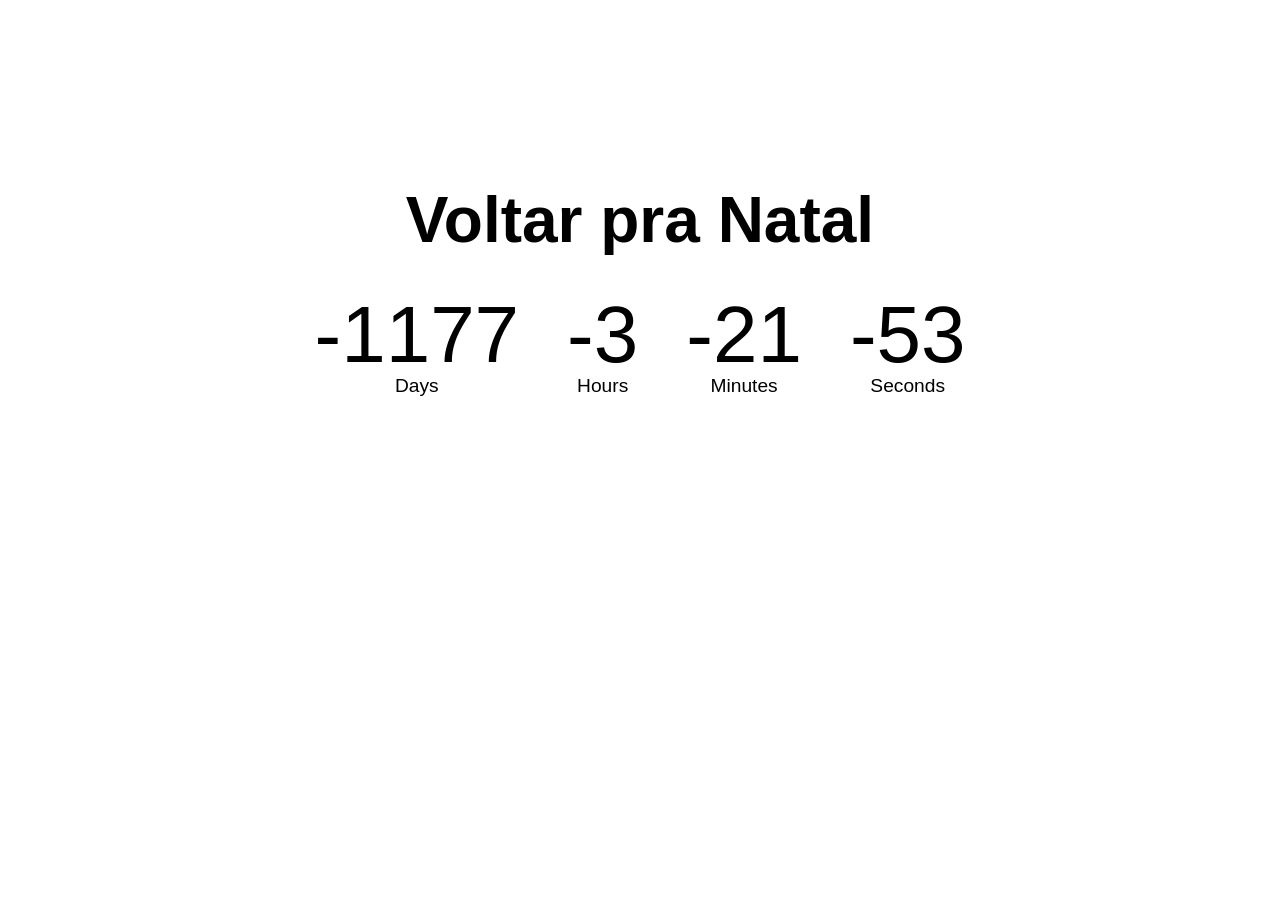
<file: index.html>
<!DOCTYPE html>
    <html>
        <head>
            <meta charset="UTF-8" />
            <meta name="viewport" content="width=device-width,inital-scale=1.0" />
            
            <title> Voltar pra Natal</title>
            
            <link rel="stylesheet"  href="style.css" />
            <script src="script.js" defer></script>
        </head>
        <body>

            <h2>Voltar pra Natal</h2>

            <div class="count-container">
                    <div class="countdown days-c" > 
                        <p class="big-text" id="days">0</p>
                        <span>Days</span>
                    </div> 
                    
                    <div class="countdown hours-c" > 
                        <p class="big-text" id="hours">0</p>
                        <span>Hours</span>
                    </div> 
                    
                    <div class="countdown minutes-c">
                        <p class="big-text" id="minutes">0</p>
                        <span>Minutes</span>
                    </div> 
                    
                    <div class="countdown seconds-c">
                        <p class="big-text" id="seconds"> 0</p>
                        <span>Seconds</span>
                    </div>  
                
            </div>
        </body>
    </html>
</file>
<file: style.css>
*{
    box-sizing: border-box;
}

body{

    background-image: url('https://images.unsplash.com/photo-1682685797661-9e0c87f59c60?ixlib=rb-4.0.3&ixid=M3wxMjA3fDF8MHxwaG90by1wYWdlfHx8fGVufDB8fHx8fA%3D%3D&auto=format&fit=crop&w=2070&q=80');
    background-attachment: fixed;
    background-position: center center;
    background-size: cover;
    min-height: 100vh;
    font-family: 'Arial', Times, sans-serif;
    display: flex;
    flex-direction: column;
    align-items: center;
    justify-content: center;
    margin: 0;
    
}

h2{
    font-size: 4rem;
    margin-top: -20rem;
}

.count-container{
    display: flex;
}

.count-container span{
    font-size: 1.2rem;
}

.big-text{
    font-size: 5rem ;
    align-items: center;
    line-height: 3rem;
    margin: 0 1.5rem 1rem;
}

.countdown{
    text-align: center;    
}
</file>
